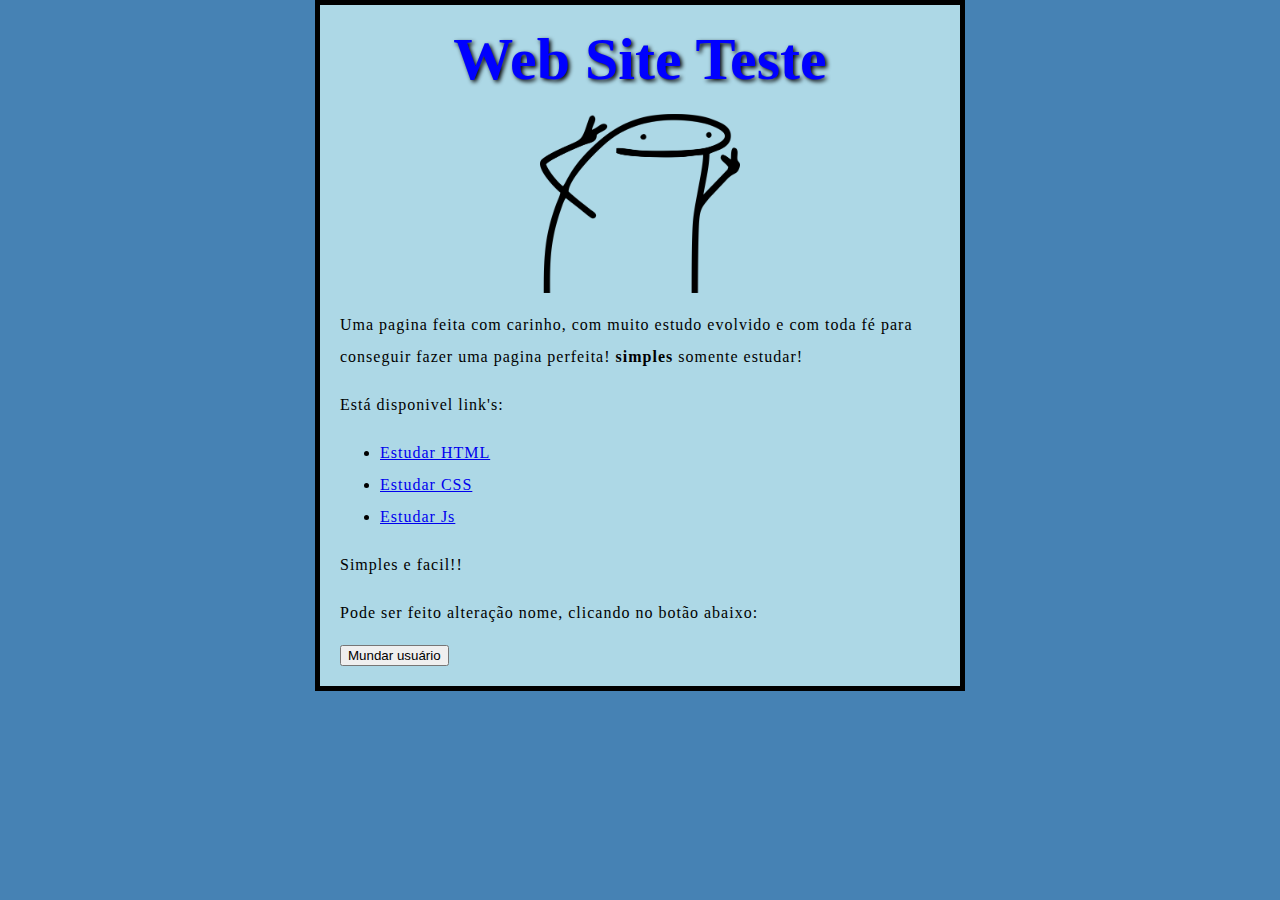
<file: HTML/index.html>
<!DOCTYPE html>
<html>
    <head>
        <link href="estilos/estilos.css" rel="stylesheet">
        <meta charset="utf-8">
        <title>Web site teste</title>
        
    </head>
    <body>

        <h1> Web Site Teste</h1>
        <img src="Imagem/Imagem-1.png" alt=""
        width="200 px">
        <p>Uma pagina feita com carinho, com muito estudo evolvido
        e com toda fé para conseguir fazer uma pagina perfeita!
        <strong>simples</strong> somente estudar!</p>
        <p>Está disponivel link's:</p>
            <ul>
                <li><a href="https://developer.mozilla.org/pt-BR/docs/Learn/Getting_started_with_the_web/HTML_basics">Estudar HTML</a></li>
                <li><a href="https://developer.mozilla.org/pt-BR/docs/Learn/Getting_started_with_the_web/CSS_basics">Estudar CSS</a> </li>
                <li><a href="https://developer.mozilla.org/pt-BR/docs/Learn/Getting_started_with_the_web/JavaScript_basics">Estudar Js</a> </li>
            </ul>

            <p>Simples e facil!! </p>
            <p>Pode ser feito alteração nome, clicando no botão abaixo:</p>
            <button>Mundar usuário</button>
        <script src="scripts/main.js"></script>
    </body>
</html>
</file>
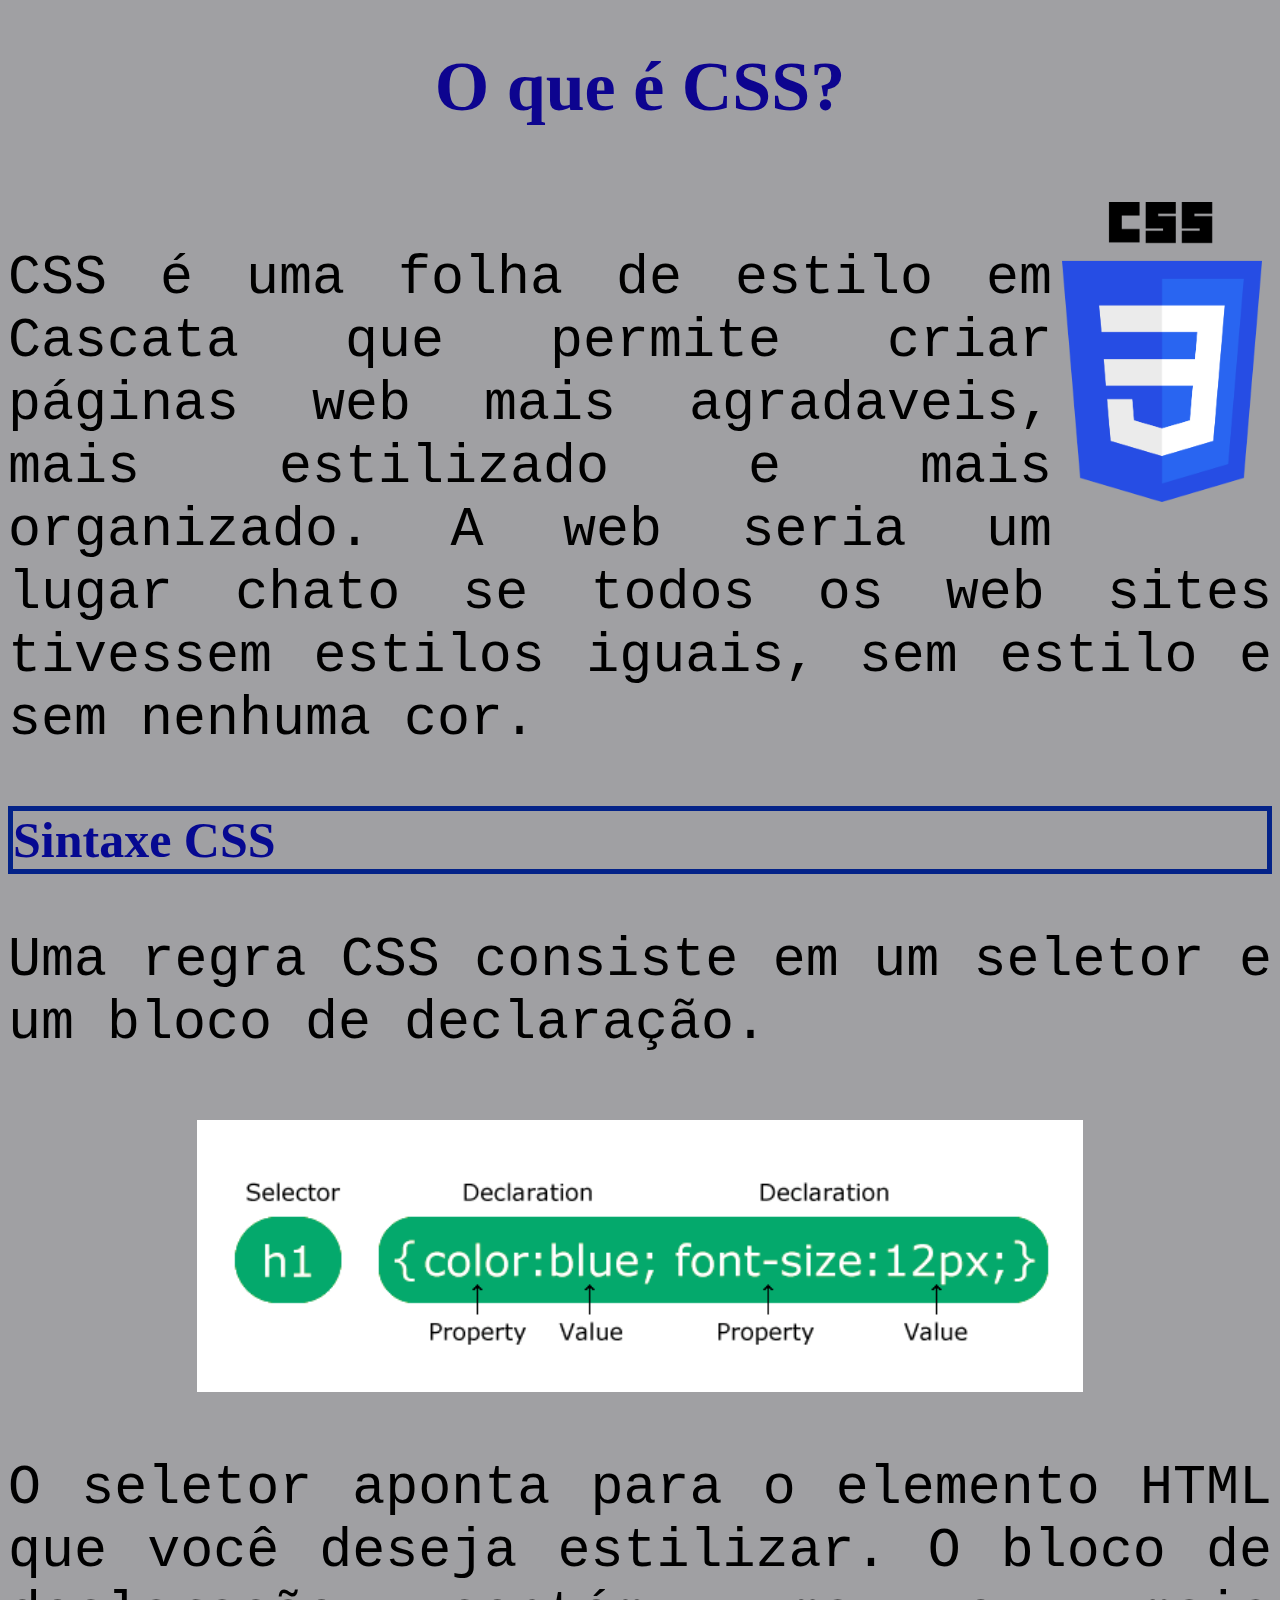
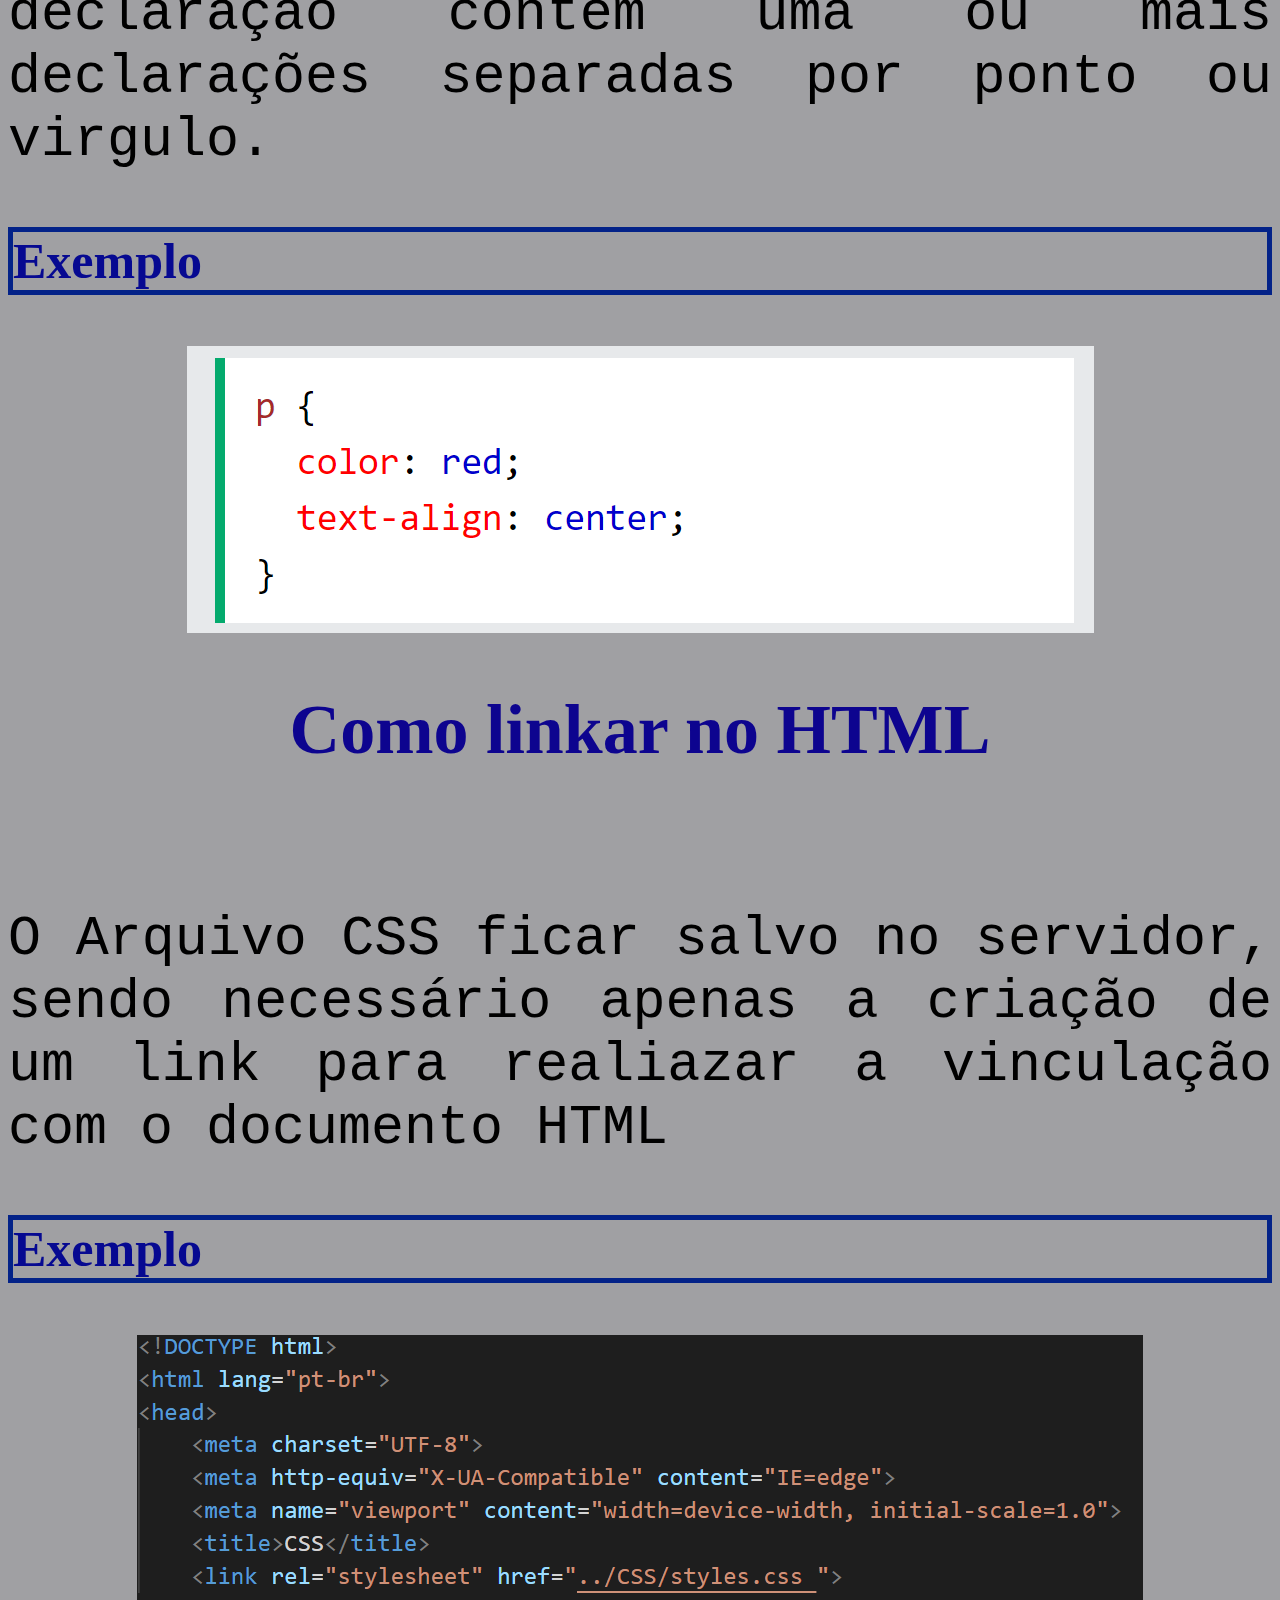
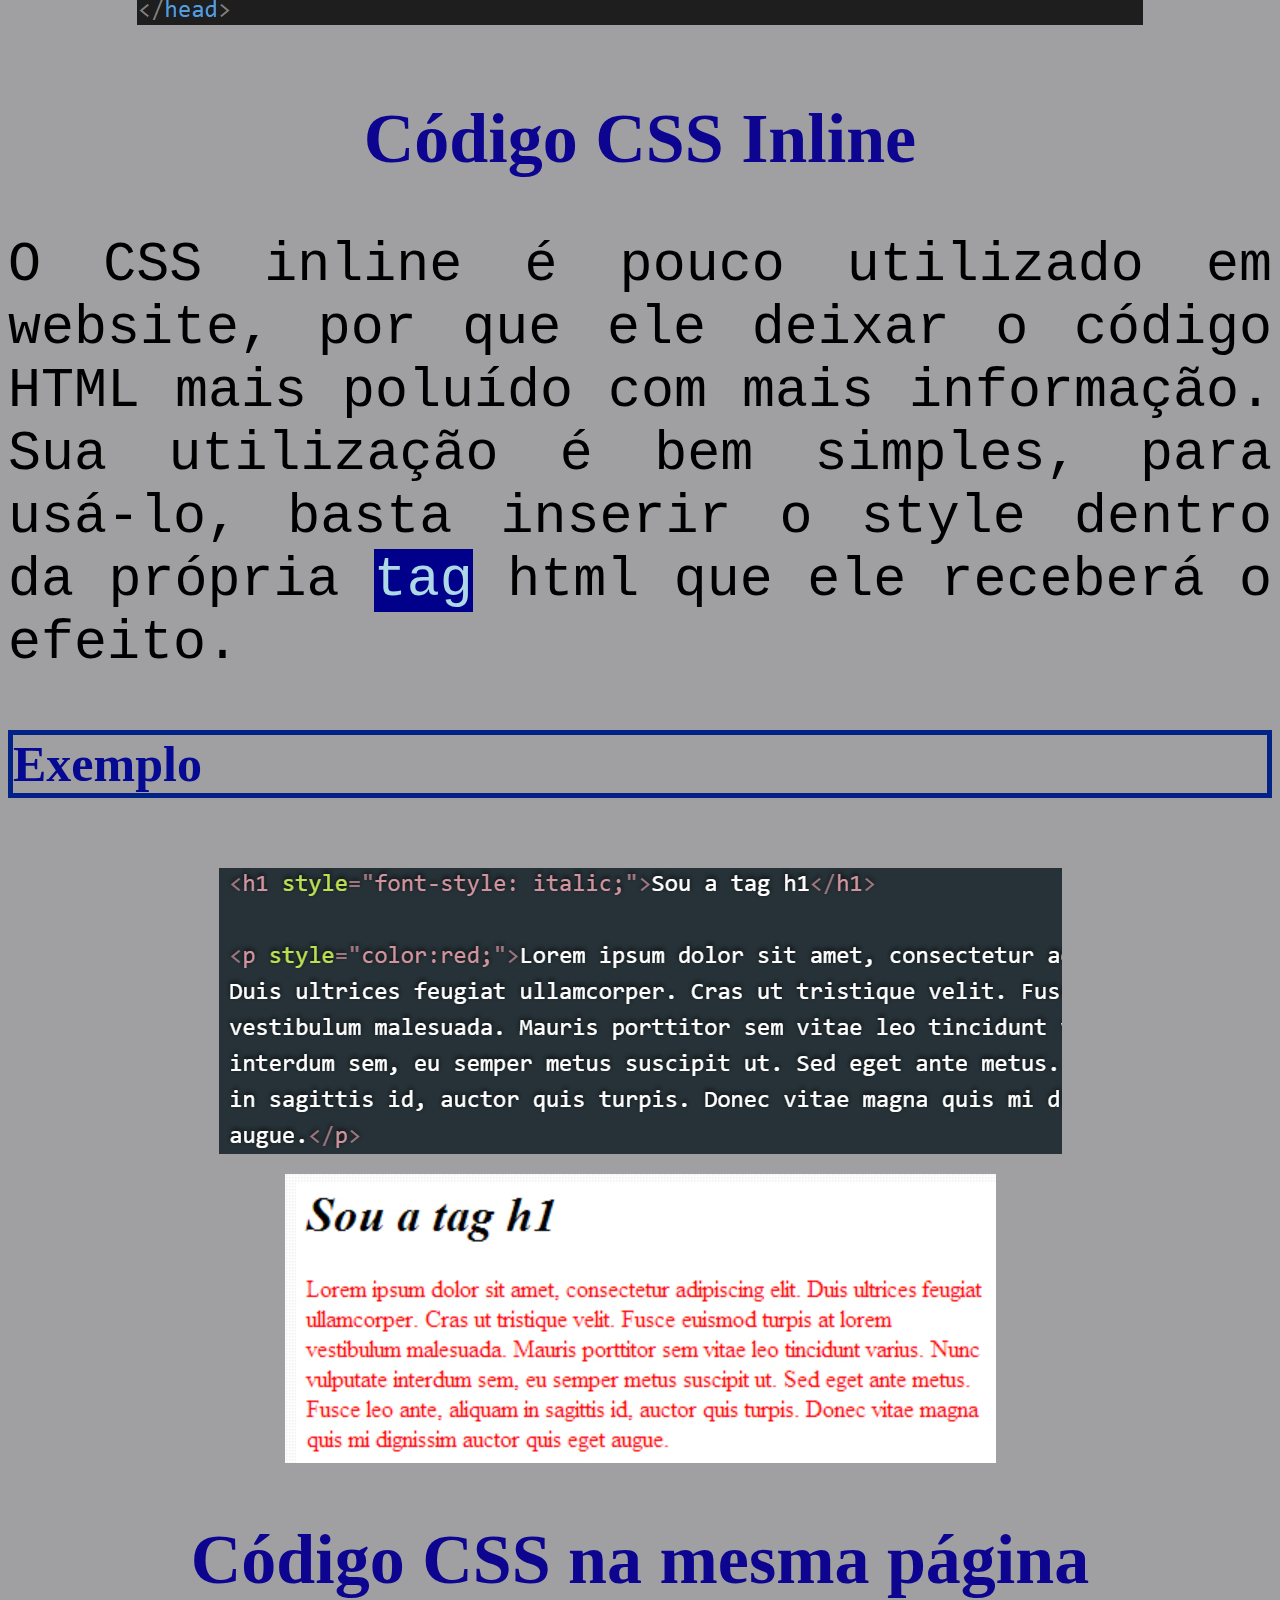
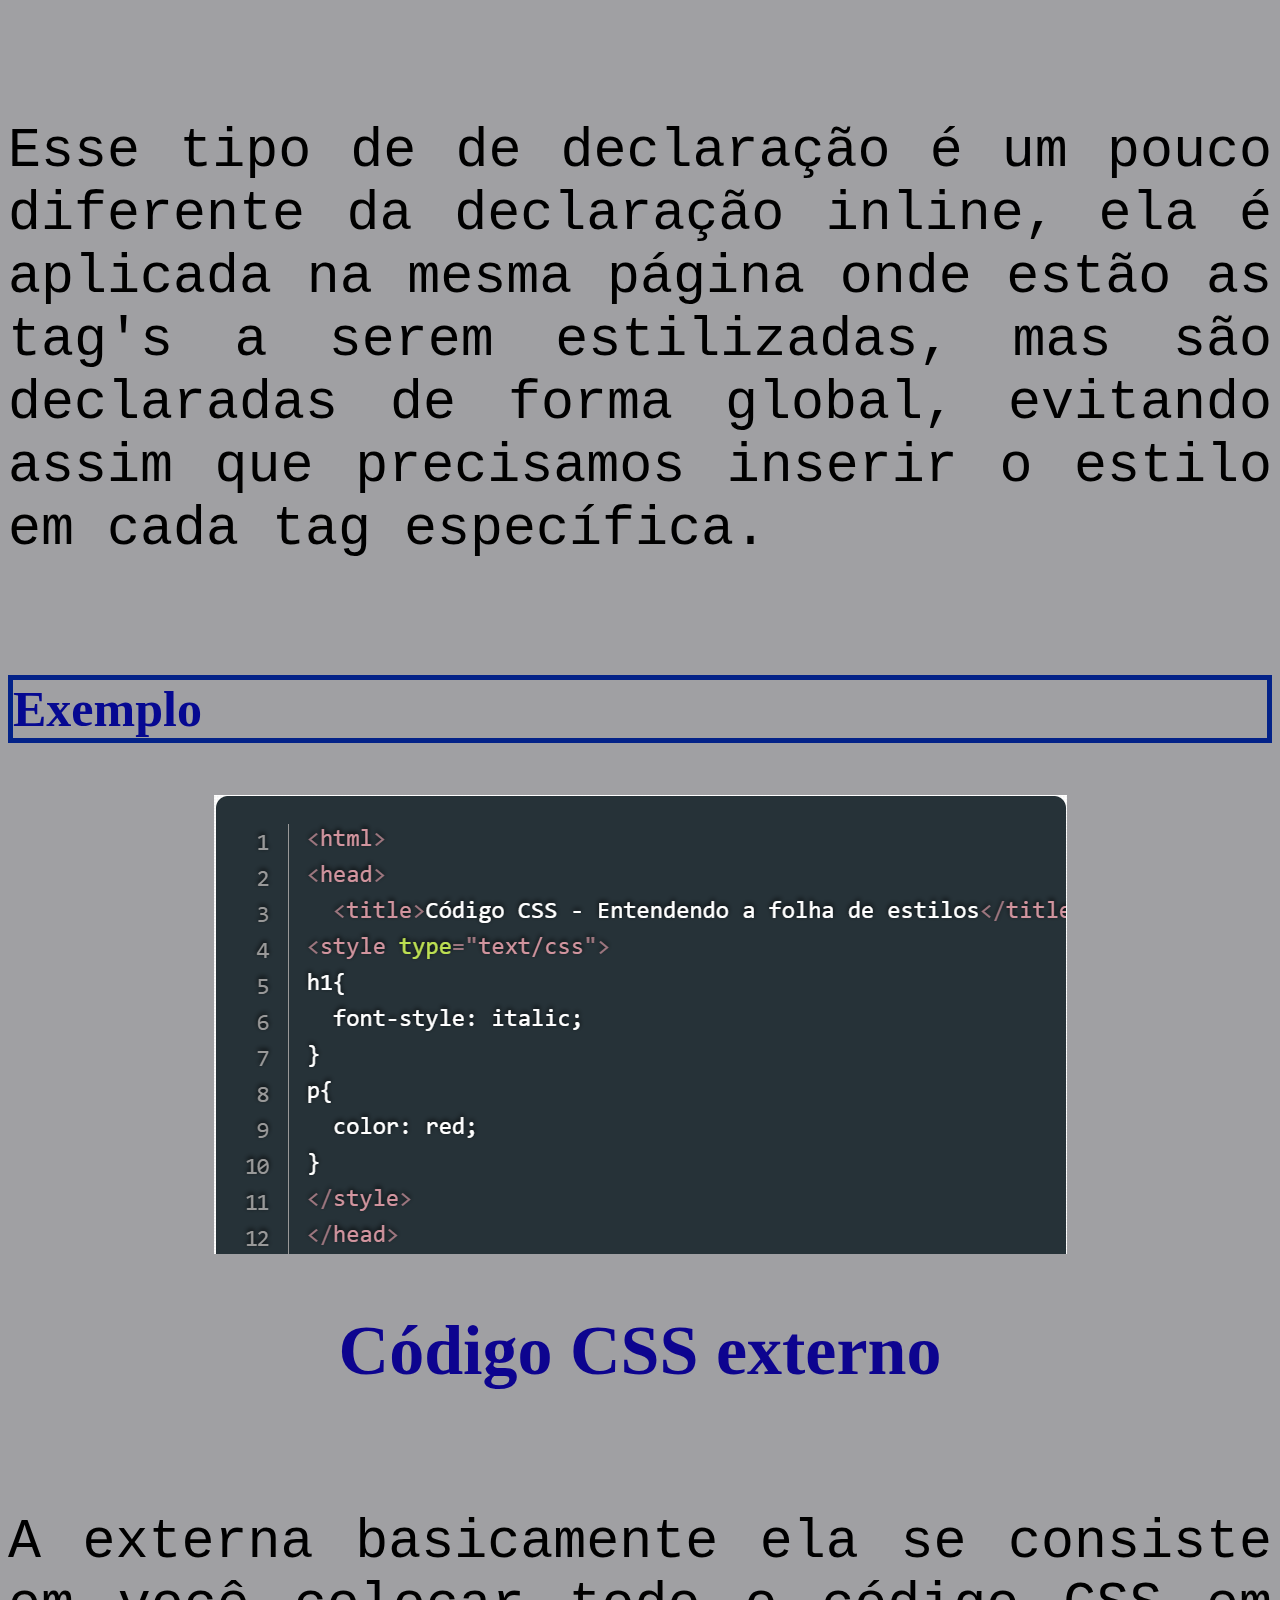
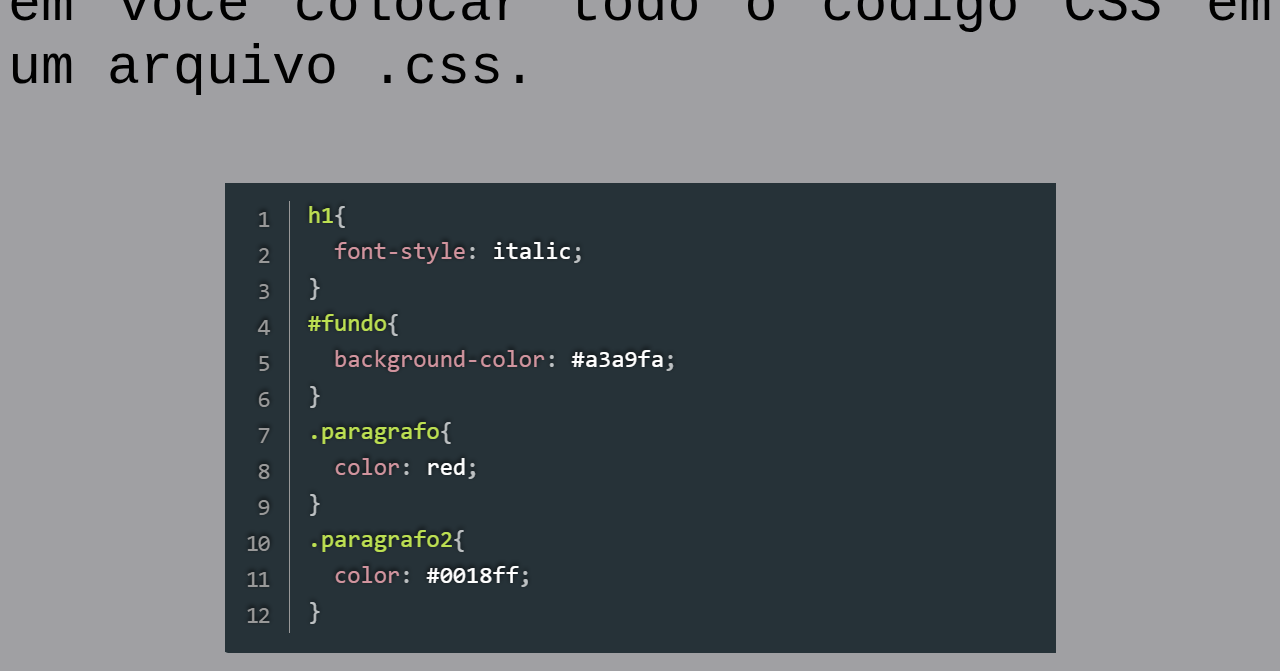
<file: CSS/HTML/index.html>
<!DOCTYPE html>
<html lang="pt-br">
<head>
    <meta charset="UTF-8">
    <meta http-equiv="X-UA-Compatible" content="IE=edge">
    <meta name="viewport" content="width=device-width, initial-scale=1.0">
    <title>CSS</title>
    <link rel="stylesheet" href="../CSS/styles.css ">
</head>
<body>
    <!--O que é CSS?-->
    <div>
        <h1>O que é CSS?</h1>
         <br>
         <img  id="css" src="../img/css-3-logo-1.png" alt="sibolo do css">
        
        <p>CSS é uma folha de estilo em Cascata que permite criar páginas web mais
            agradaveis, mais estilizado e mais organizado.
            A web seria um lugar chato se todos os web sites tivessem estilos iguais, 
            sem estilo e sem nenhuma cor.  </p>

    </div>

    <h2>Sintaxe CSS</h2>

    <p>Uma regra CSS consiste em um seletor e um bloco de declaração.</p>

    <img id="sintaxe" src="../img/sintax.png" alt="">
    
    <p>O seletor aponta para o elemento HTML que você deseja estilizar.
        O bloco de declaração contém uma ou mais declarações separadas por ponto ou virgulo.

    </p>

    <h2>Exemplo</h2>

    <img src="../img/sintax-2.png" alt="">

    
    
    <!--Como linkar CSS no HTML-->
    <div>
        <h1>Como linkar no HTML</h1> <br>
        <br>
        <p>O Arquivo CSS ficar salvo no servidor, sendo necessário apenas a criação
            de um link para realiazar a vinculação com o documento HTML
        </p>

        <h2>Exemplo</h2>

        <img id="" src="../img/link-pratica.png" alt="exemplo link">
        <br>
    </div>

    <!--Código CSS Inline-->

    <div>
        <h1>Código CSS Inline</h1>
        <p>O CSS inline é pouco utilizado em website, por que ele deixar o código HTML mais poluído com mais informação.
            Sua utilização é bem simples, para usá-lo, basta inserir o style dentro da própria <mark>tag</mark> html que ele receberá o efeito.
            
        </p>
        
        <h2>Exemplo</h2>

        <br>

        <img src="../img/exemplo css inline.png" alt="">

        <img src="../img/exemplo-css-inline-2.png" alt="">

    </div>

    <!--Código CSS na mesma página-->

    <div>
        <h1>Código CSS na mesma página</h1>
        <br>
        <p>Esse tipo de de declaração é um pouco diferente da declaração inline, ela é aplicada na mesma
            página onde estão as tag's a serem estilizadas, mas são declaradas de forma global,
            evitando assim que precisamos inserir o estilo em cada tag específica. 
        </p>
        <br>
        <h2>Exemplo</h2>
        <img src="../img/exemplo-codigo-css-na-mesma-pagina.png" alt="">
    </div>

    <!--Código CSS externo-->
    <div>
        <h1>Código CSS externo</h1>
        <br>
        <p>A externa basicamente ela se consiste em você colocar todo o código CSS
            em um arquivo .css.
        </p>
        <br>

        <img src="../img/exemplo-codigo-css-externo.png" alt="">


    </div>
    
</body>
</html>
</file>
<file: HTML/estilos/estilos.css>
html{
    font-size: 12px;
    font-family: Quicksand;
    background-color: steelblue;
}
body{
    width: 600px;
    margin: 0 auto;
    background-color: lightblue;
    padding: 0 20px 20px 20px;
    border: 5px solid black;
}
h1 {
    margin: 0;
    padding: 20px 0;
    font-size: 60px;
    text-align: center;
    color: blue;
    text-shadow: 2px 2px 4px black;
}

img{
    display: block;
    margin: 0 auto;
}
  
p, li {
    font-size: 16px;
    line-height: 2;
    letter-spacing: 1px;
    color : black
}
</file>
<file: CSS/CSS/styles.css>
body{
    background-color: rgb(160, 160, 163);
    text-align: justify;
}
h1{
    color: rgb(13, 4, 143);
    font-size: 70px;
    font-family: 'Times New Roman', Times, serif;
    text-align: center;
}

img{
    display: block;
    margin: 0 auto;
    padding: 10px;
}
#css{
    float: right;
    justify-content: center;
    align-items: center;
    height: 300px;
    width: 200px;
}

h2{
    color: rgb(6, 9, 145);
    font-size: 50px;
    font-family: 'Times New Roman', Times, serif;
    border: 5px solid rgb(3, 34, 136);
}

p{
    font-size: 55px;
    font-family: 'Courier New', Courier, monospace;
}

#link{
    float: left;
    height: 300px;
    width: 200px;
}

#print{
    float: center;
    height: 90%;
    width: 80%;
    border: rgb(255, 255, 255);
}

mark{
    color: lightblue;
    background-color: darkblue;
}
</file>
